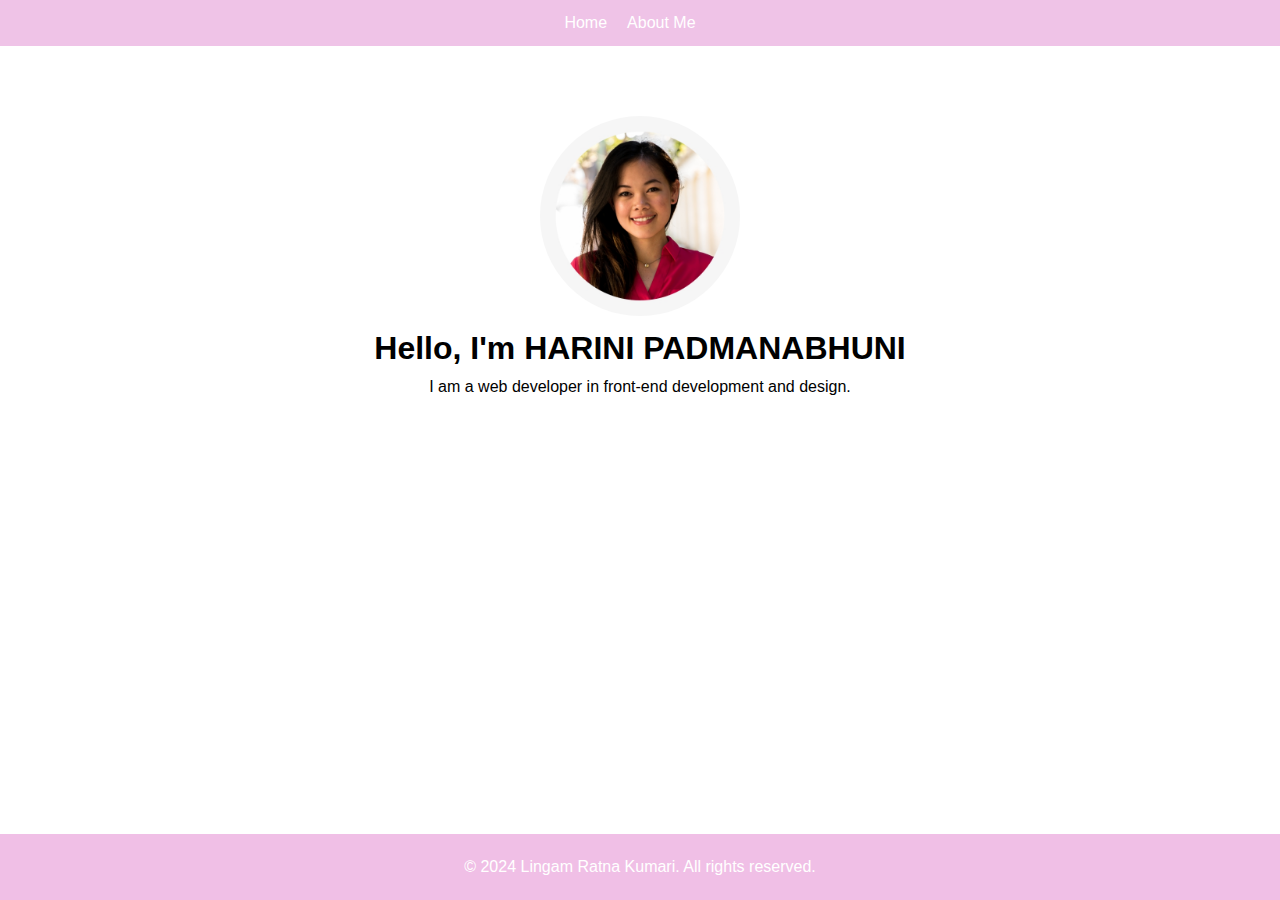
<file: index.html>
<!DOCTYPE html>
<html lang="en">
<head>
  <meta charset="UTF-8">
  <meta name="viewport" content="width=device-width, initial-scale=1.0">
  <title>Your Name - Web Developer Portfolio</title>
  <link rel="stylesheet" href="styles.css">
</head>
<body>
  <header>
    <nav>
      <ul>
        <li><a href="index.html">Home</a></li>
        <li><a href="about.html">About Me</a></li>
    
      </ul>
    </nav>
  </header>

  <div class="content-wrapper">
    <main>
      <section id="home">
        <div class="hero-section">
          <img src="profile.png" alt="Your Image" class="hero-image">
          <h1>Hello, I'm HARINI PADMANABHUNI</h1>
          <p>I am a web developer in front-end development and design.</p>
        </div>
      </section>

      <section id="dynamic-content">
        <!-- Dynamic content will be loaded here -->
      </section>
    </main>

    <footer>
      <p>&copy; 2024 Lingam Ratna Kumari. All rights reserved.</p>
    </footer>
  </div>

  <script src="script.js"></script>
</body>
</html>
</file>
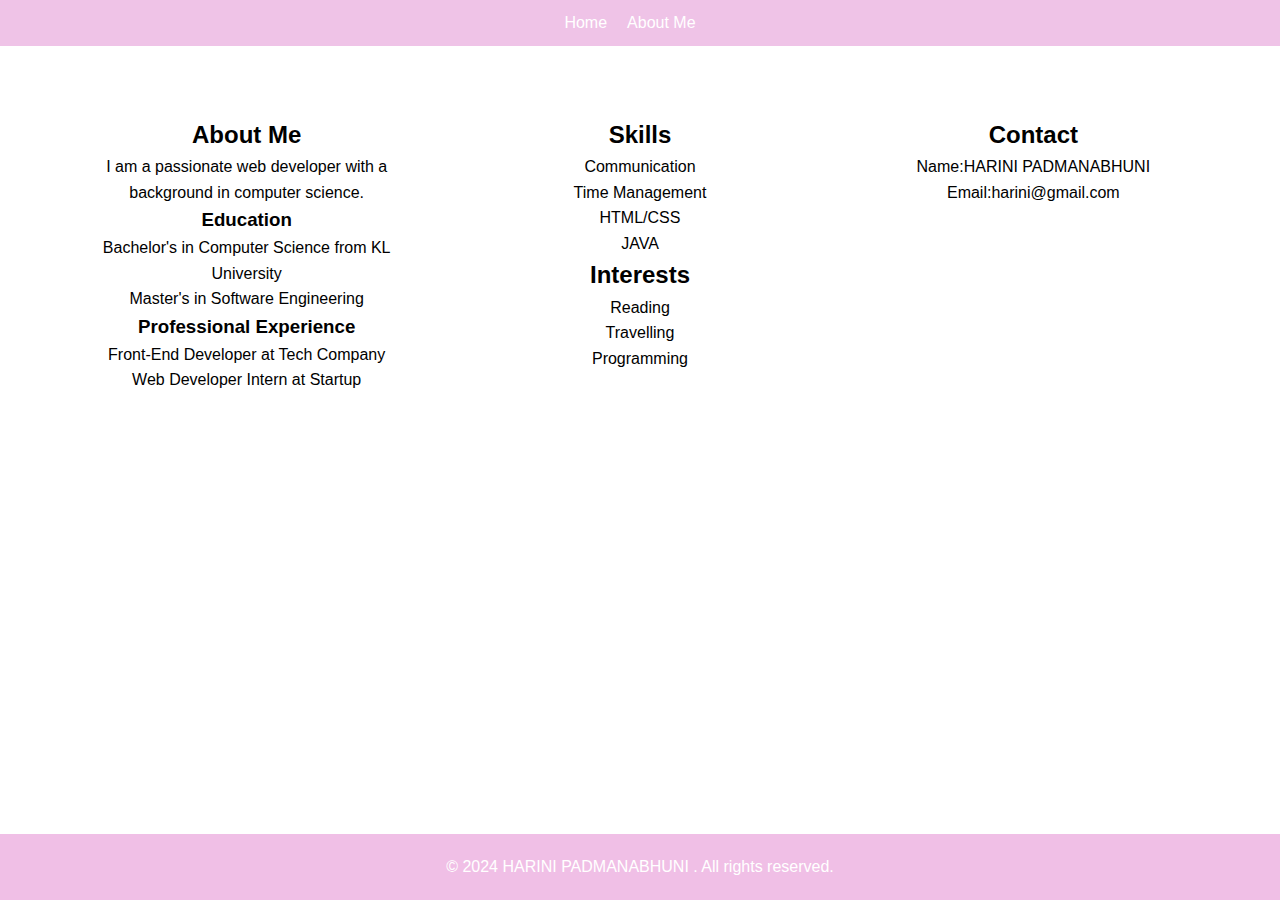
<file: about.html>
<!DOCTYPE html>
<html lang="en">
<head>
  <meta charset="UTF-8">
  <meta name="viewport" content="width=device-width, initial-scale=1.0">
  <title>About Me - Your Name</title>
  <link rel="stylesheet" href="styles.css">
</head>
<body>
  <header>
    <nav>
      <ul>
        <li><a href="index.html">Home</a></li>
        <li><a href="about.html" id="about-link">About Me</a></li>
      </ul>
    </nav>
  </header>

  <div class="content-wrapper">
    <main class="flex-container">
      <section id="about">
        <h2>About Me</h2>
        <p>I am a passionate web developer with a background in computer science.</p>
        <h3>Education</h3>
        <p>Bachelor's in Computer Science from KL University</p>
        <p>Master's in Software Engineering</p>
        <h3>Professional Experience</h3>
        <p>Front-End Developer at Tech Company</p>
        <p>Web Developer Intern at Startup</p>
      </section>

      <section id="projects">
        <h2>Skills</h2>
        <p>Communication</p>
        <P>Time Management</P>
        <P> HTML/CSS</P>
        <P>JAVA</P>
        <h2>Interests</h2>
        <p>Reading</p>
        <p>Travelling</p>
        <p>Programming</p>
      </section>
      

      <section id="contact">
        <h2>Contact</h2>
        <p>Name:HARINI PADMANABHUNI</p>
        <p>Email:harini@gmail.com</p>
      </section>
      
    </main>

    <footer>
      <p>&copy; 2024 HARINI PADMANABHUNI . All rights reserved.</p>
    </footer>
  </div>

  <script src="script.js"></script>
</body>
</html>
</file>
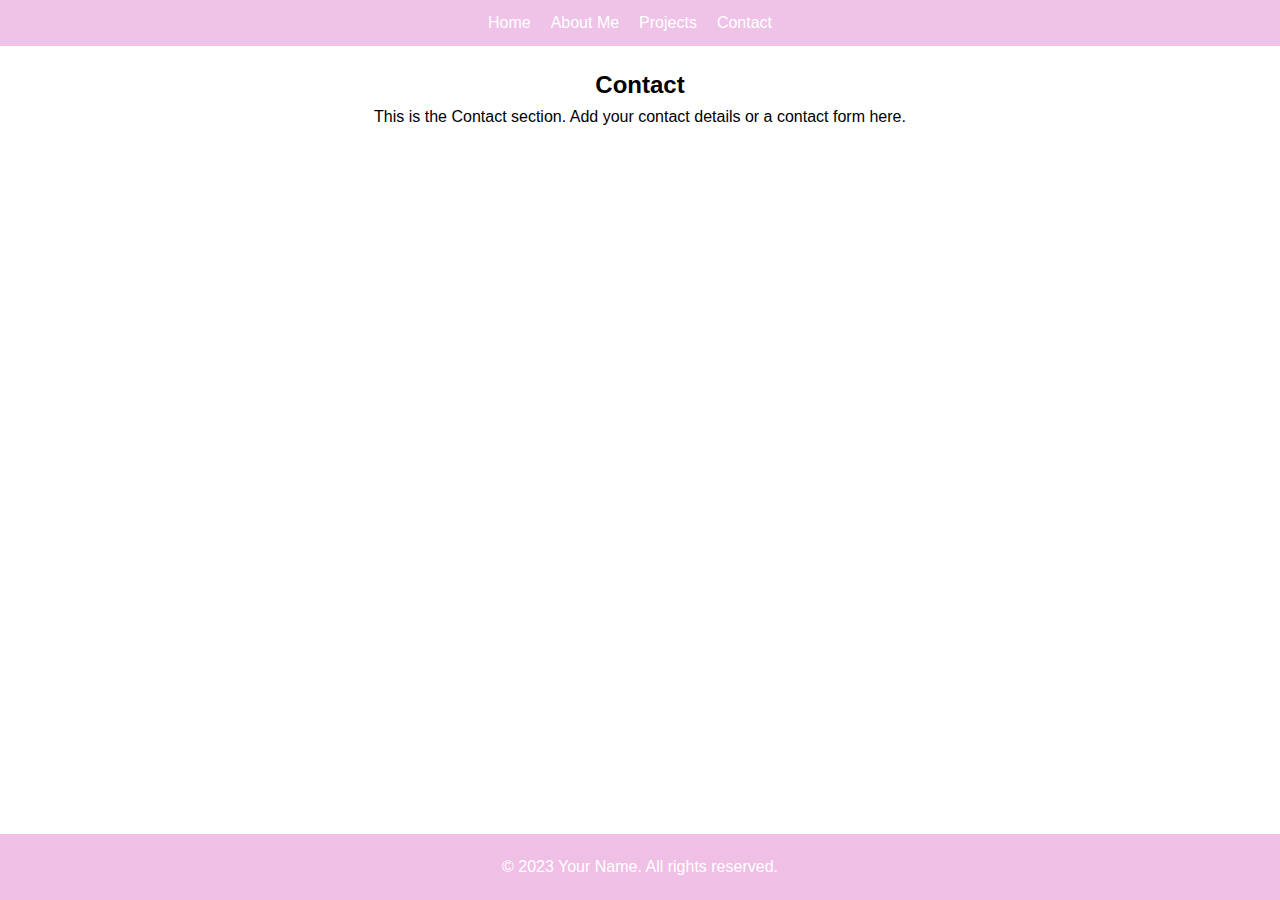
<file: contact.html>
<!DOCTYPE html>
<html lang="en">
<head>
  <meta charset="UTF-8">
  <meta name="viewport" content="width=device-width, initial-scale=1.0">
  <title>Contact - Your Name</title>
  <link rel="stylesheet" href="styles.css">
</head>
<body>
  <header>
    <nav>
      <ul>
        <li><a href="index.html">Home</a></li>
        <li><a href="about.html" id="about-link">About Me</a></li>
        <li><a href="projects.html" id="projects-link">Projects</a></li>
        <li><a href="contact.html" id="contact-link">Contact</a></li>
      </ul>
    </nav>
  </header>

  <div class="content-wrapper">
    <main>
      <section id="contact">
        <h2>Contact</h2>
        <p>This is the Contact section. Add your contact details or a contact form here.</p>
      </section>
    </main>

    <footer>
      <p>&copy; 2023 Your Name. All rights reserved.</p>
    </footer>
  </div>

  <script src="script.js"></script>
</body>
</html>
</file>
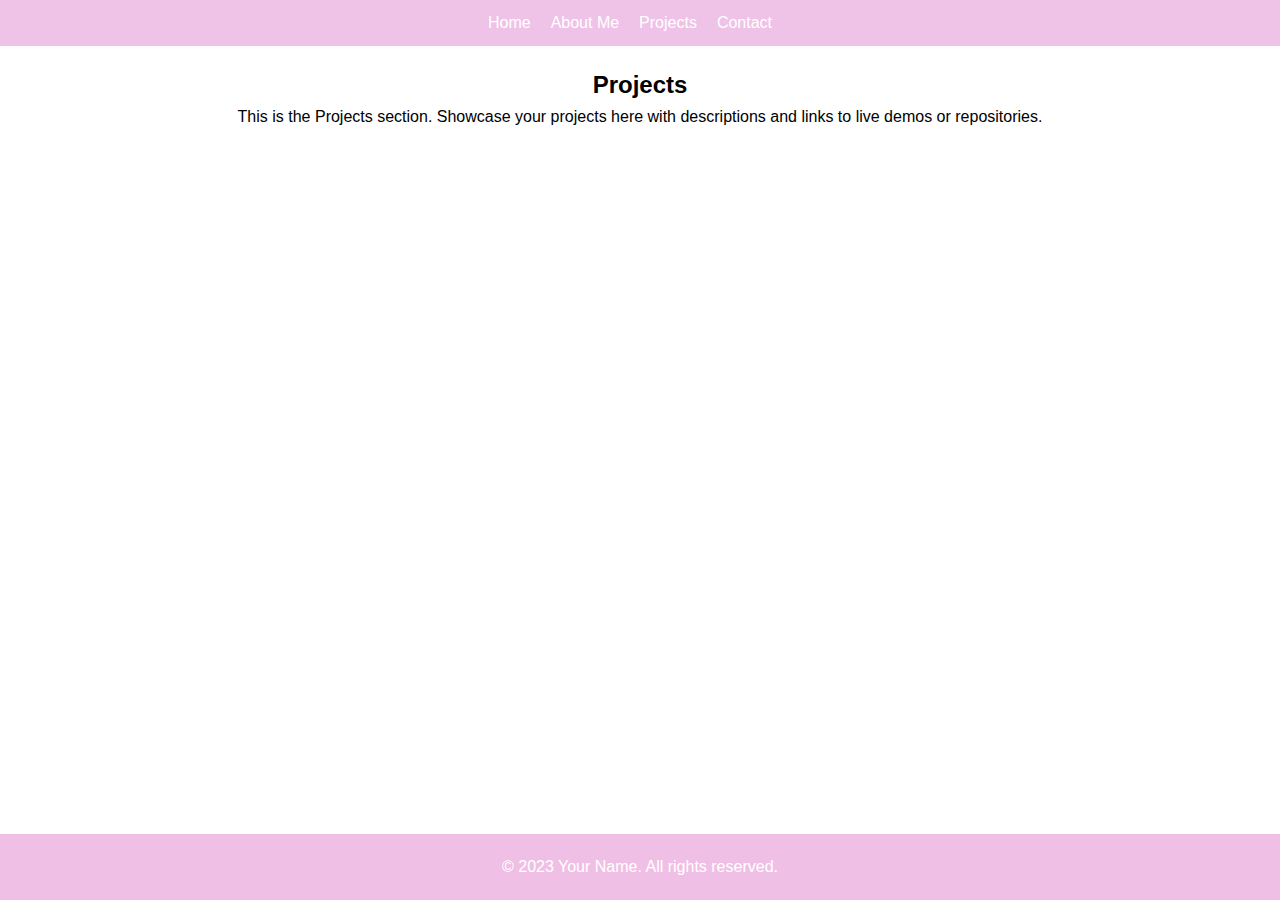
<file: projects.html>
<!DOCTYPE html>
<html lang="en">
<head>
  <meta charset="UTF-8">
  <meta name="viewport" content="width=device-width, initial-scale=1.0">
  <title>Projects - Your Name</title>
  <link rel="stylesheet" href="styles.css">
</head>
<body>
  <header>
    <nav>
      <ul>
        <li><a href="index.html">Home</a></li>
        <li><a href="about.html" id="about-link">About Me</a></li>
        <li><a href="projects.html" id="projects-link">Projects</a></li>
        <li><a href="contact.html" id="contact-link">Contact</a></li>
      </ul>
    </nav>
  </header>

  <div class="content-wrapper">
    <main>
      <section id="projects">
        <h2>Projects</h2>
        <p>This is the Projects section. Showcase your projects here with descriptions and links to live demos or repositories.</p>
      </section>
    </main>

    <footer>
      <p>&copy; 2023 Your Name. All rights reserved.</p>
    </footer>
  </div>

  <script src="script.js"></script>
</body>
</html>
</file>
<file: styles.css>
/* Reset some default styles */
* {
  margin: 0;
  padding: 0;
  box-sizing: border-box;
}

body {
  font-family: Arial, sans-serif;
  line-height: 1.6;
  display: flex;
  flex-direction: column;
  min-height: 100vh;
}

header {
  background-color: #efc3e7;
  color: #fff;
  padding: 10px;
}

nav ul {
  list-style-type: none;
  display: flex;
  justify-content: center;
}

nav ul li {
  margin-right: 20px;
}

nav ul li a {
  color: #fff;
  text-decoration: none;
}

.content-wrapper {
  flex: 1;
  display: flex;
  flex-direction: column;
}

main {
  flex: 1;
}

.hero-section {
  text-align: center;
  padding: 50px;
}

.hero-image {
  width: 200px;
  height: 200px;
  border-radius: 50%;
  object-fit: cover;
}

.flex-container {
  display: flex;
  justify-content: space-between;
  padding: 50px;
}

section {
  flex: 1;
  padding: 20px;
}

#about {
  text-align: center;
}

#projects {
  text-align: center;
}

#contact {
  text-align: center;
}

footer {
  background-color: #f0bfe6;
  color: #fff;
  text-align: center;
  padding: 20px;
}
</file>
